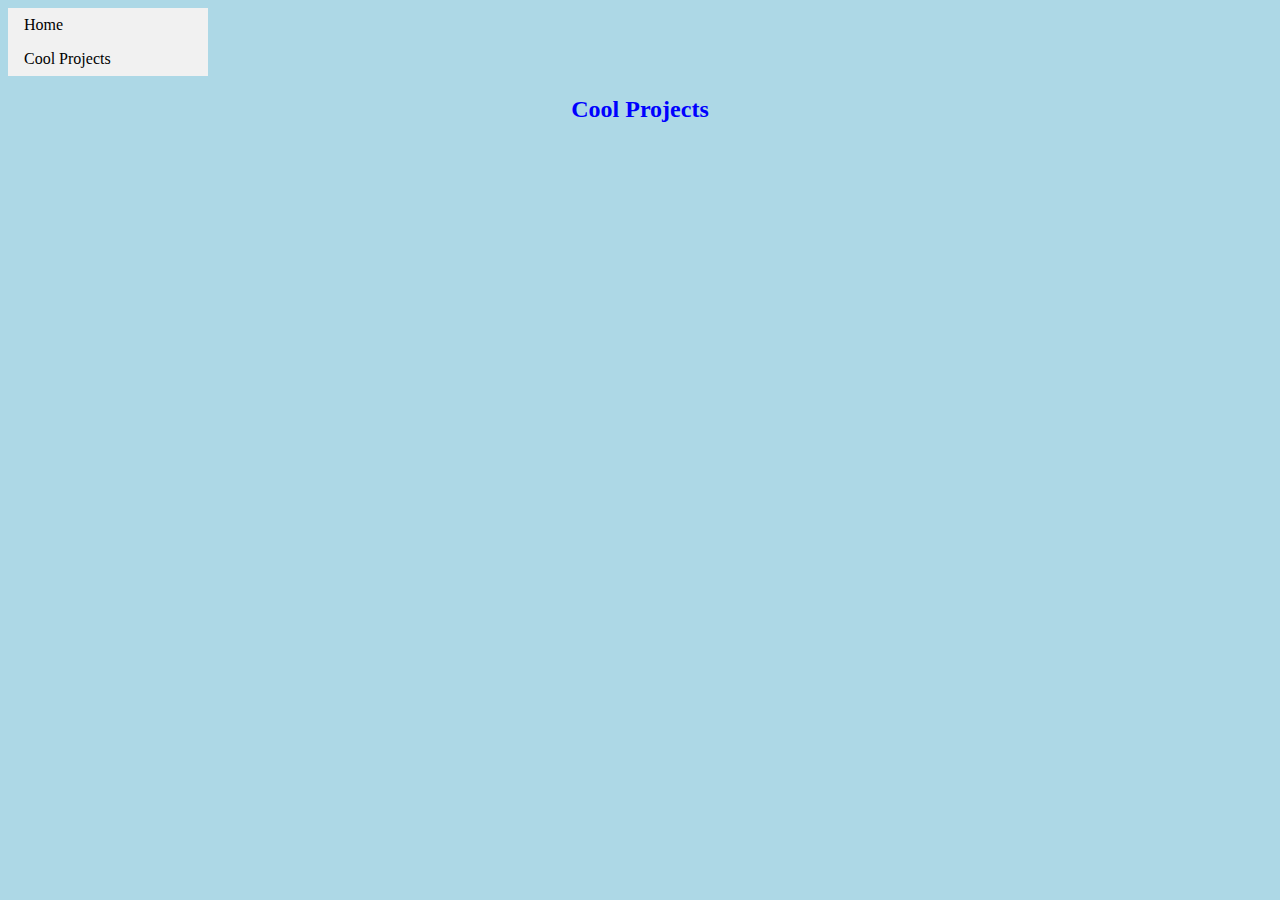
<file: projects.html>
<html>
	<head>
<title>Cool Projects</title>
<link href="style.css" rel="stylesheet" type="text/css">
</head>

	
	
	
<body>
	<ul>
  <li><a href="index.html">Home</a></li>
  <li><a href="projects.html">Cool Projects</a></li>
	</ul>
	<center>
	<h2> Cool Projects </h2>
	<iframe width="392" height="620" style="border: 0px;" src="https://studio.code.org/projects/applab/kuwLBDx1VPtQFSdipJSt9riN48XGDp2yF6Yj36PBK72/embed?nosource">
	</iframe>
	<iframe width="392" height="620" style="border: 0px;" src="https://studio.code.org/projects/applab/LdBShOIqGl3tRV7eLtY_nnMUIG0_jWdL6DDCDBo5c-c/embed">
	</iframe>
	<iframe width="392" height="620" style="border: 0px;" src="https://studio.code.org/projects/applab/XDy3CXRwaU5HqaPBIDnSN6OZgMuMgcroeynklDpC94k/embed">
	</iframe>
	
</center>
</body>
</html>
</file>
<file: style.css>
@charset "utf-8";
ul {
  list-style-type: none;
  margin: 0;
  padding: 0;
  width: 200px;
  background-color: #f1f1f1;
}

li a {
  display: block;
  color: black;
  padding: 8px 16px;
  text-decoration: none;
}

li a:hover {
  background-color: #555555;
  color: white;
}
body {
  background-color: lightblue;
}
body {
  color: blue;
}
</file>
